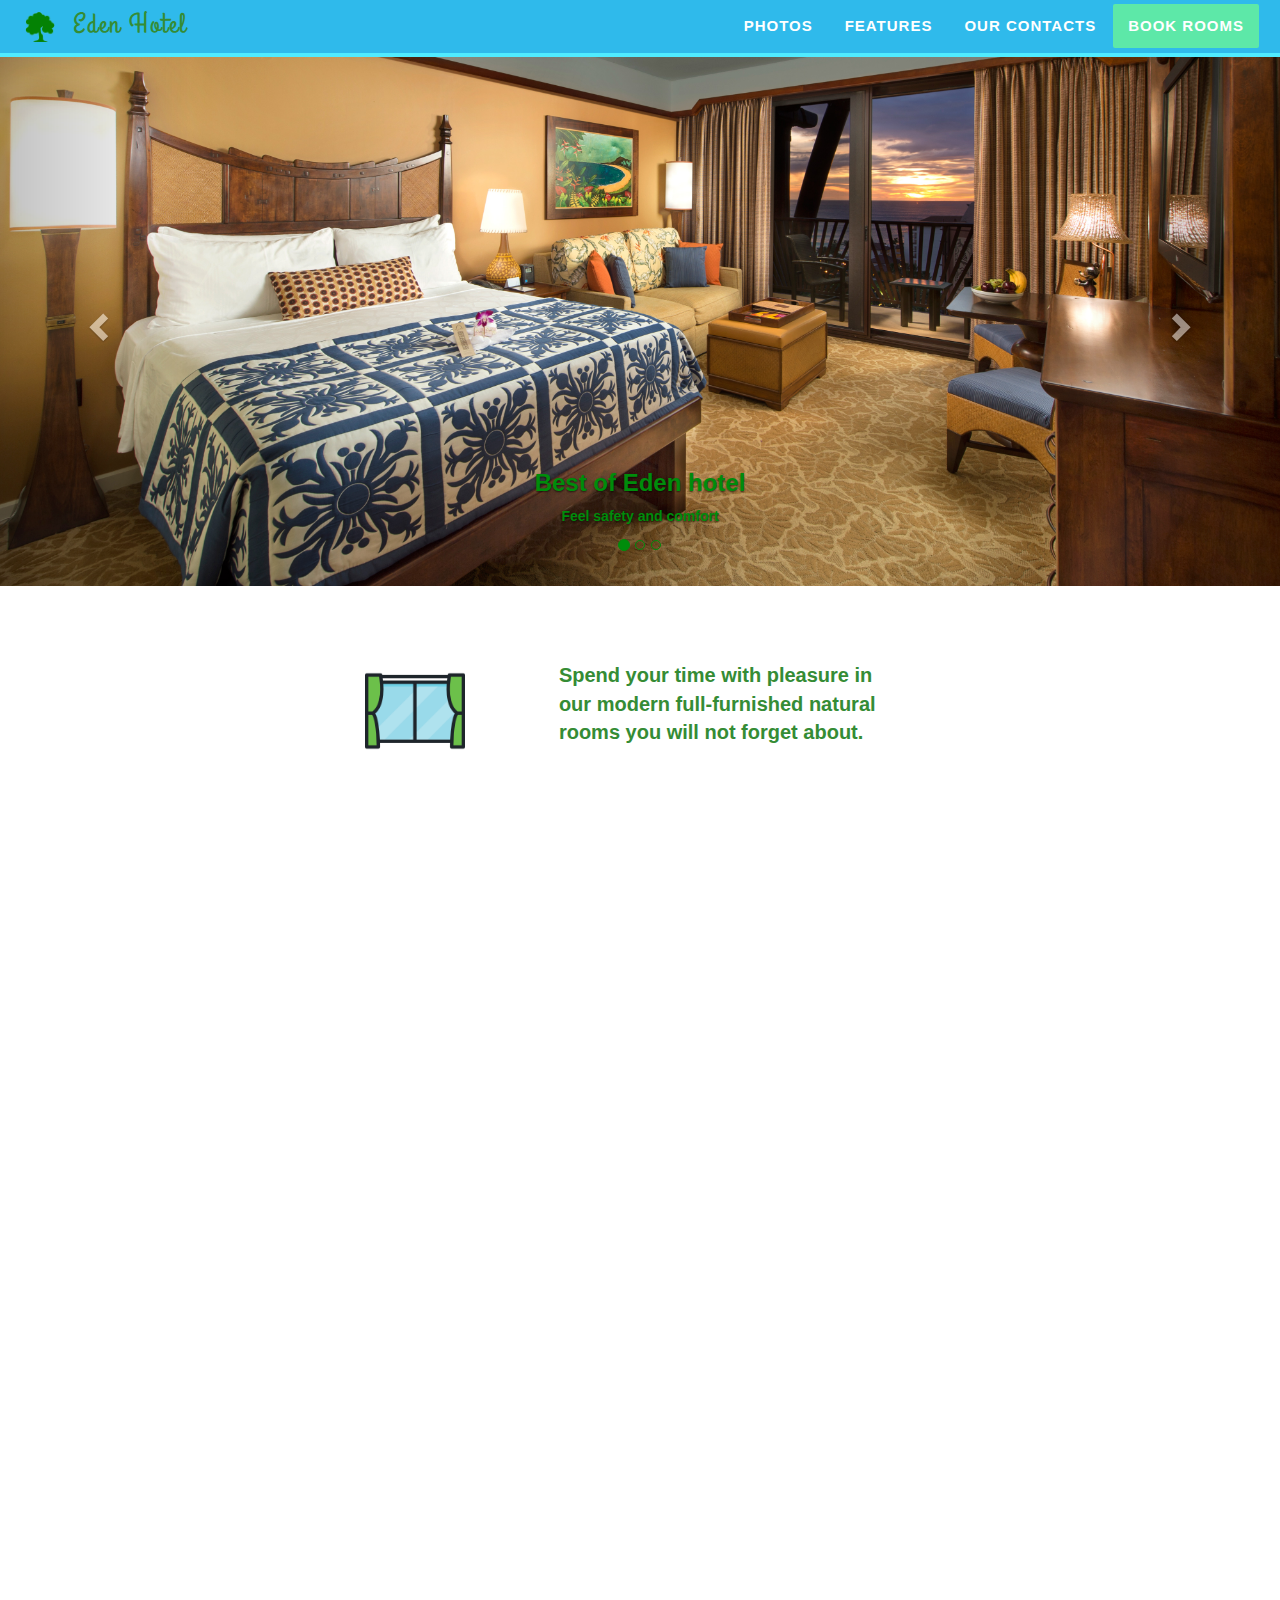
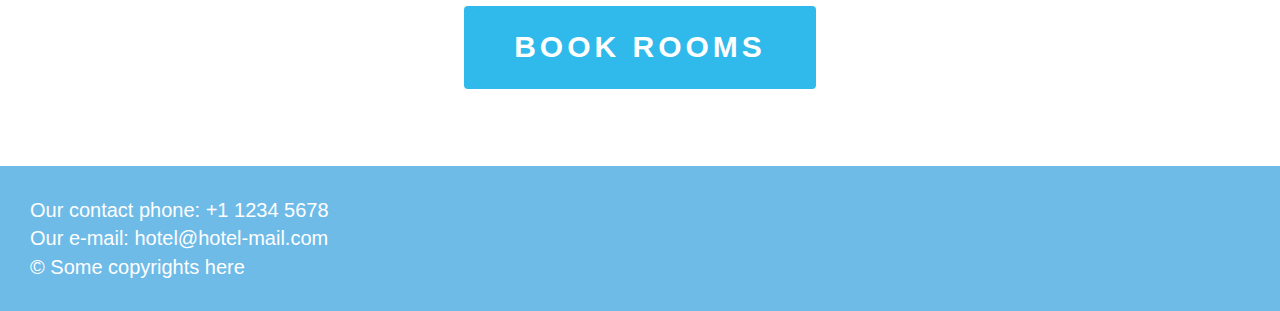
<file: index.html>
<html>
    <head>
        <title>Wellcome</title>
        <script src="./scripts/jquery-3.2.1.min.js"></script>
        <link rel="stylesheet" href="./styles/landing.css">
        <link rel="stylesheet" href="./styles/bootstrap.min.css">
        <script src="./scripts/bootstrap.min.js"></script>
        <link rel="stylesheet" href="./styles/aos.css">
        <script src="./scripts/aos.js"></script>
    </head>
    <body>
        <nav>
            <div class="logo">
                <img src="./images/logo.gif">
                <p>Eden Hotel</p>
            </div>
            <ul class="links">
                <li><a href="#whee">Photos</a></li>
                <li><a href="#wheeeeee">Features</a></li>
                <li><a href="#footer">Our Contacts</a></li>
                <li class="active"><a href="./booking.html">Book rooms</a></li>
            </ul>
        </nav>
        <div class="nav-offset"></div>

        <div id="hotel-views" class="carousel slide" data-ride="carousel">
            <!-- Indicators -->
            <ol class="carousel-indicators">
                <li data-target="#hotel-views" data-slide-to="0" class="active"></li>
                <li data-target="#hotel-views" data-slide-to="1"></li>
                <li data-target="#hotel-views" data-slide-to="2"></li>
            </ol>

            <!-- Wrapper for slides -->
            <div class="carousel-inner" id="whee">
                <div class="item active">
                    <img src="./images/photo.jpg" alt="Hotel view">
                    <div class="carousel-caption">
                        <h3>Best of Eden hotel</h3>
                        <p>Feel safety and comfort</p>
                    </div>
                </div>

                <div class="item">
                    <img src="./images/photo1.jpg" alt="Hotel view">
                    <div class="carousel-caption">
                        <h3>Best of Eden hotel</h3>
                        <p>Rest or work in peace</p>
                    </div>
                </div>

                <div class="item">
                    <img src="./images/photo2.jpg" alt="Hotel view">
                    <div class="carousel-caption">
                        <h3>Best of Eden hotel</h3>
                        <p>Fill your life with moments</p>
                    </div>
                </div>
            </div>

            <!-- Left and right controls -->
            <a class="left carousel-control" href="#hotel-views" data-slide="prev">
                <span class="glyphicon glyphicon-chevron-left"></span>
                <span class="sr-only">Previous</span>
            </a>
            <a class="right carousel-control" href="#hotel-views" data-slide="next">
                <span class="glyphicon glyphicon-chevron-right"></span>
                <span class="sr-only">Next</span>
            </a>
        </div>

        <div class="tile" data-aos="fade-right" id="wheeeeee">
            <div class="icon">
                <img src="./images/fade-icon-0.png">
            </div>
            <div class="title">
                Spend your time with pleasure in our modern full-furnished natural rooms you will not forget about.
            </div>
        </div>
        <div class="tile" data-aos="fade-left">
            <div class="title">
                Keep up your regular nutrition ration. Enjoy our food and drinks. Smorgasbords are supported.
            </div>
            <div class="icon">
                <img src="./images/fade-icon-1.png">
            </div>
        </div>
        <div class="tile" data-aos="fade-right">
            <div class="icon">
                <img src="./images/fade-icon-2.png">
            </div>
            <div class="title">
                Have everyday your room cleaned and fresh. In-room orders are supported. Don't forget for tips ;)
            </div>
        </div>
        <div class="tile" data-aos="fade-left">
            <div class="title">
                Pay with any credit card provider you trust. In case you changed your mind, we pay a refund.
            </div>
            <div class="icon">
                <img src="./images/fade-icon-3.png">
            </div>
        </div>
        <div class="text-center">
            <a href="./booking.html" class="register-link">Book rooms</a>
        </div>
        <div class="nav-offset"></div>
        <footer id="footer">
            <div>Our contact phone: +1 1234 5678</br>Our e-mail: hotel@hotel-mail.com</div>
            <p>&#169; Some copyrights here</p>
        </footer>
        <script>AOS.init({duration: 1200});</script>
    </body>
</html>
</file>
<file: styles/landing.css>
@font-face {
    font-family: GrandHotel;
    src: url("../fonts/GrandHotel-Regular.otf") format("opentype");
}

html {
    font-family: sans-serif, Arial, Helvetica;
}
body {
    padding: 0;
    margin: 0;
}

nav {
    width: 100%;
    position: fixed;
    z-index: 999;
    padding: 4px 20px 5px;
    background-color: #2fbaeb;
    border-bottom: 4px solid #50EBFF;
    line-height: 100%;
}
nav .logo {
    padding-top: calc(1.5rem / 2);
    height: 100%;
    display: inline;
    float: left;
    font-family: GrandHotel;
    font-size: 2.8rem;
    letter-spacing: 0.2rem;
    color: #358c35;
}
nav .logo img {
    display: inline;
    margin: 0 5px;
    height: 3rem;
}
nav .logo p {
    display: inline;
    margin: 0 5px;
    line-height: 2.4rem;
}
nav ul.links {
    display: inline;
    float: right;
    list-style-type: none;
    font-size: 1.5rem;
    color: #fff;
    padding: 0;
    margin: 0;
}
nav ul.links li {
    display: inline-block;
    float: left;
    margin: 0 0.1rem;
}
nav ul.links li a {
    display: block;
    text-transform: uppercase;
    font-weight: 600;
    letter-spacing: 0.1rem;
    padding: 1.5rem;
    text-decoration: none;
    color: inherit;
}
nav ul.links li a:hover {
    color: inherit;
    text-decoration: none;
}
nav ul.links li a:hover {
    color: inherit;
    text-decoration: none;
}
nav ul.links li:hover {
    color: #358c35;
    background-color: #50EBFF;
    cursor: pointer;
}
nav ul.links li.active {
    background-color: #5de8a8;
    border-radius: 0.2rem;
}
/* body */
div.nav-offset {
    height: 5.7rem;
}

.carousel > .carousel-inner > .item > img {
    width: 100%;
}
.carousel > .carousel-inner > .item * {
    color: #008c0b;
    font-weight: 600;
}
.carousel .carousel-indicators .active {
    background-color: #008c0b;
}
.carousel .carousel-indicators li {
    border-color: #008c0b;
}
.carousel-control:focus, .carousel-control:hover {
    color: #2fbaeb;
}
.carousel-control {
    color:#2fbaeb;
}
.tile {
    display: inline-block;
    width: 50%;
    margin: 3rem 25%;
}
.tile * {
    color: #358c35;
    font-weight: 600;
    font-size: 2rem;
}
.tile > * {
    padding: 4.5rem;
    display: inline-block;
}
.tile > .icon {
    max-width: 33%;
    vertical-align: top;
}
.tile > .icon > img {
    width: 10rem;
    height: 10rem;
}
.tile > .title {
    width: 66%;
}
.text-center {
    text-align: center;
}
.register-link {
    text-align: center;
    margin: 2rem;
    color: #fff;
    text-transform: uppercase;
    font-size: 3rem;
    letter-spacing: 0.4rem;
    font-weight: 600;
    display: inline-block;
    padding: 2rem 5rem;
    background-color: #2fbaeb;
    border-radius: 0.4rem;
    text-decoration: none;
}
.register-link:hover {
    color: #358c35;
    text-decoration: none;
}

footer {
    width: 100%;
    padding: 3rem;
    font-size: 2rem;
    color: #fff;
    text-align: left;
    box-sizing: border-box;
    background-color: #6ebbe8;
}
footer p {
    margin: 0;
}
</file>
